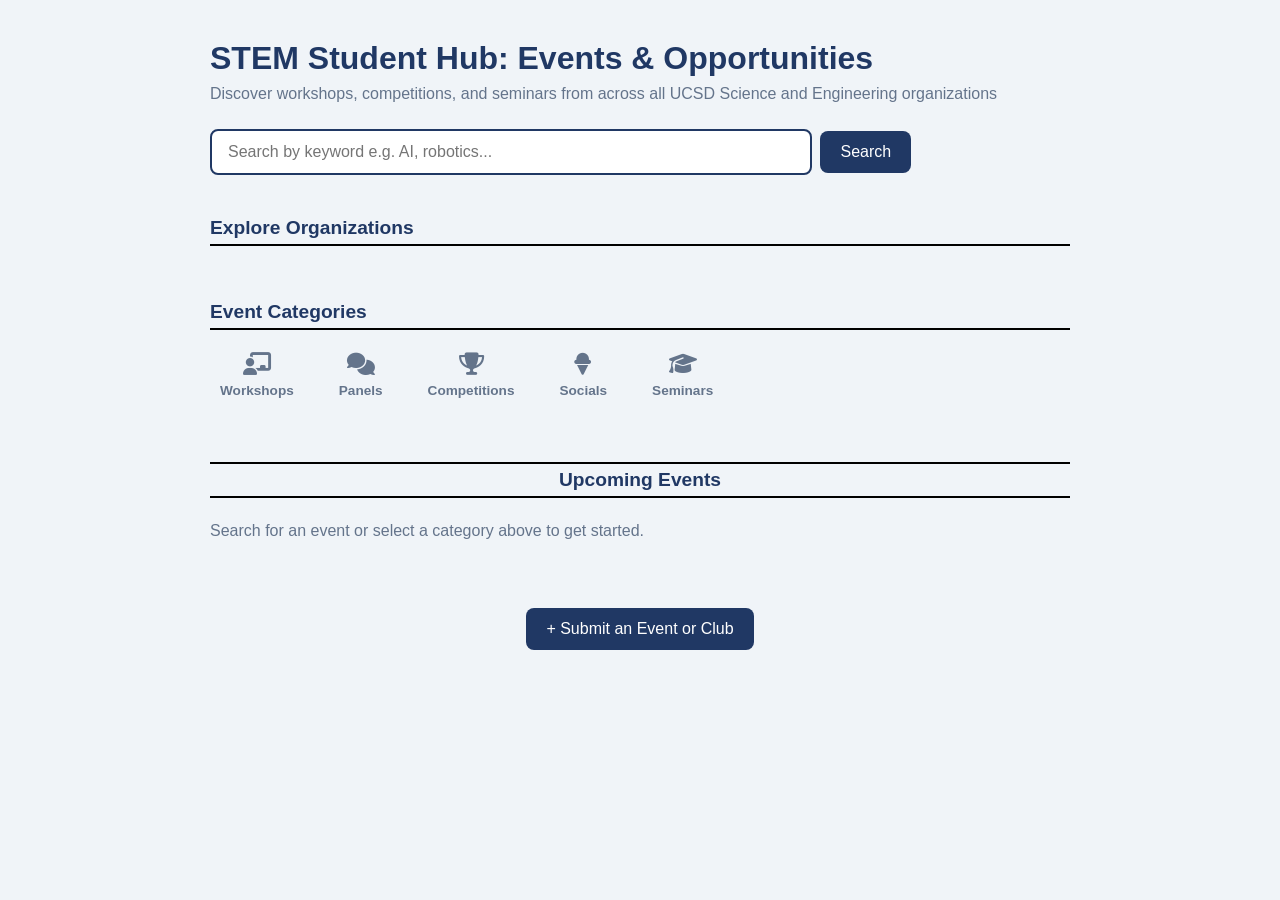
<file: index.html>
<!doctype html>
<html lang="en">
  <head>
    <link rel="stylesheet" href="https://cdnjs.cloudflare.com/ajax/libs/font-awesome/6.4.0/css/all.min.css">
    <meta charset="UTF-8" />
    <meta name="viewport" content="width=device-width, initial-scale=1.0" />
    <title>UCSD Club Events Hub</title>
    <link rel="stylesheet" href="styles.css" />
  </head>
  <body>
    <div class="search-section">
      <h1>STEM Student Hub: Events & Opportunities</h1>
      <p>
        Discover workshops, competitions, and seminars from across all UCSD
        Science and Engineering organizations
      </p>

      <div class="search-bar-row">
        <input
          type="text"
          id="searchInput"
          placeholder="Search by keyword e.g. AI, robotics..."
        />
        <button onclick="searchEvents()">Search</button>
      </div>
    </div>

    <div class="section-container">
      <h3 class="section-title">Explore Organizations</h3>
      <div class="club-chips-row" id="clubChipsRow"></div>
    </div>

    <div class="section-container">
      <h3 class="section-title">Event Categories</h3>
      <div class="category-tabs-row">
        <div class="category-tab" onclick="filterEvents('workshop')">
          <i class="fa-solid fa-chalkboard-user"></i>
          <span>Workshops</span>
        </div>
        <div class="category-tab" onclick="filterEvents('panel')">
          <i class="fa-solid fa-comments"></i>
          <span>Panels</span>
        </div>
        <div class="category-tab" onclick="filterEvents('competition')">
          <i class="fa-solid fa-trophy"></i>
          <span>Competitions</span>
        </div>
        <div class="category-tab" onclick="filterEvents('social')">
          <i class="fa-solid fa-ice-cream"></i>
          <span>Socials</span>
        </div>
        <div class="category-tab" onclick="filterEvents('seminar')">
          <i class="fa-solid fa-graduation-cap"></i>
          <span>Seminars</span>
        </div>
      </div>
    </div>

    <div class="section-container">
      <h3 class="event-section-title">Upcoming Events</h3>
      <div id="results"></div>
    </div>
    <!-- Submit Button -->
<div style="text-align: center; margin: 40px 0;">
    <button onclick="openModal()">+ Submit an Event or Club</button>
</div>

<!-- Modal Overlay -->
<div id="submitModal" style="display:none; position:fixed; top:0; left:0; width:100%; height:100%; background:rgba(0,0,0,0.5); z-index:1000; overflow-y:auto;">
    <div style="background:white; max-width:600px; margin:40px auto; padding:40px; border-radius:16px;">
        
        <h2 style="color:#203864; margin-bottom:8px;">Submit to UCSD Club Hub</h2>
        <p style="margin-bottom:24px;">Add an event or register your club.</p>

        <!-- Toggle -->
        <div style="margin-bottom:24px;">
            <button onclick="showTab('event')" id="eventTab">Submit Event</button>
            <button onclick="showTab('club')" id="clubTab">Register Club</button>
        </div>

        <!-- Event Form -->
        <div id="eventForm">
            <select id="s_club_name" style="width:100%; padding:12px; margin-bottom:12px; border:2px solid #203864; border-radius:8px;">
                <option value="">Select Club</option>
            </select>
            <input id="s_event_name" placeholder="Event Name" style="width:100%; padding:12px; margin-bottom:12px; border:2px solid #203864; border-radius:8px;">
            <textarea id="s_description" placeholder="Description" style="width:100%; padding:12px; margin-bottom:12px; border:2px solid #203864; border-radius:8px; height:80px;"></textarea>
            <input id="s_venue" placeholder="Venue" style="width:100%; padding:12px; margin-bottom:12px; border:2px solid #203864; border-radius:8px;">
            <label style="font-size:0.85rem; color:#203864;">Start Date & Time</label>
            <input id="s_start_date" type="date" style="width:48%; padding:12px; margin-bottom:12px; border:2px solid #203864; border-radius:8px;">
            <input id="s_start_time" type="time" style="width:48%; padding:12px; margin-bottom:12px; border:2px solid #203864; border-radius:8px; float:right;">
            <label style="font-size:0.85rem; color:#203864;">End Date & Time</label>
            <input id="s_end_date" type="date" style="width:48%; padding:12px; margin-bottom:12px; border:2px solid #203864; border-radius:8px;">
            <input id="s_end_time" type="time" style="width:48%; padding:12px; margin-bottom:12px; border:2px solid #203864; border-radius:8px; float:right;">
            <select id="s_event_type" style="width:100%; padding:12px; margin-bottom:12px; border:2px solid #203864; border-radius:8px;">
                <option value="">Event Type</option>
                <option value="workshop">Workshop</option>
                <option value="panel">Panel</option>
                <option value="seminar">Seminar</option>
                <option value="competition">Competition</option>
                <option value="social">Social</option>
            </select>
            <input id="s_submitter_name" placeholder="Your Name" style="width:100%; padding:12px; margin-bottom:12px; border:2px solid #203864; border-radius:8px;">
            <input id="s_submitter_email" placeholder="Your Email" style="width:100%; padding:12px; margin-bottom:12px; border:2px solid #203864; border-radius:8px;">
            <button onclick="submitEvent()" style="width:100%;">Submit Event</button>
        </div>

        <!-- Club Form -->
        <div id="clubForm" style="display:none;">
            <input id="c_name" placeholder="Club Name" style="width:100%; padding:12px; margin-bottom:12px; border:2px solid #203864; border-radius:8px;">
            <textarea id="c_description" placeholder="Description" style="width:100%; padding:12px; margin-bottom:12px; border:2px solid #203864; border-radius:8px; height:80px;"></textarea>
            <select id="c_category" style="width:100%; padding:12px; margin-bottom:12px; border:2px solid #203864; border-radius:8px;">
                <option value="">Select Category</option>
                <option value="Artificial Intelligence">Artificial Intelligence</option>
                <option value="Cybersecurity">Cybersecurity</option>
                <option value="Robotics">Robotics</option>
                <option value="Data Science">Data Science</option>
                <option value="Computer Science">Computer Science</option>
                <option value="Entrepreneurship">Entrepreneurship</option>
                <option value="Diversity in Tech">Diversity in Tech</option>
            </select>
            <input id="c_website" placeholder="Website URL" style="width:100%; padding:12px; margin-bottom:12px; border:2px solid #203864; border-radius:8px;">
            <input id="c_instagram" placeholder="Instagram URL" style="width:100%; padding:12px; margin-bottom:12px; border:2px solid #203864; border-radius:8px;">
            <input id="c_discord" placeholder="Discord Invite Link" style="width:100%; padding:12px; margin-bottom:12px; border:2px solid #203864; border-radius:8px;">
            <input id="c_contact_name" placeholder="Contact Name" style="width:100%; padding:12px; margin-bottom:12px; border:2px solid #203864; border-radius:8px;">
            <input id="c_contact_email" placeholder="Contact Email" style="width:100%; padding:12px; margin-bottom:12px; border:2px solid #203864; border-radius:8px;">
            <button onclick="submitClub()" style="width:100%;">Register Club</button>
        </div>

        <button onclick="closeModal()" style="width:100%; margin-top:12px; background:#64748b;">Cancel</button>
    </div>
</div>
    <script src="script.js"></script>
  </body>
</html>
</file>
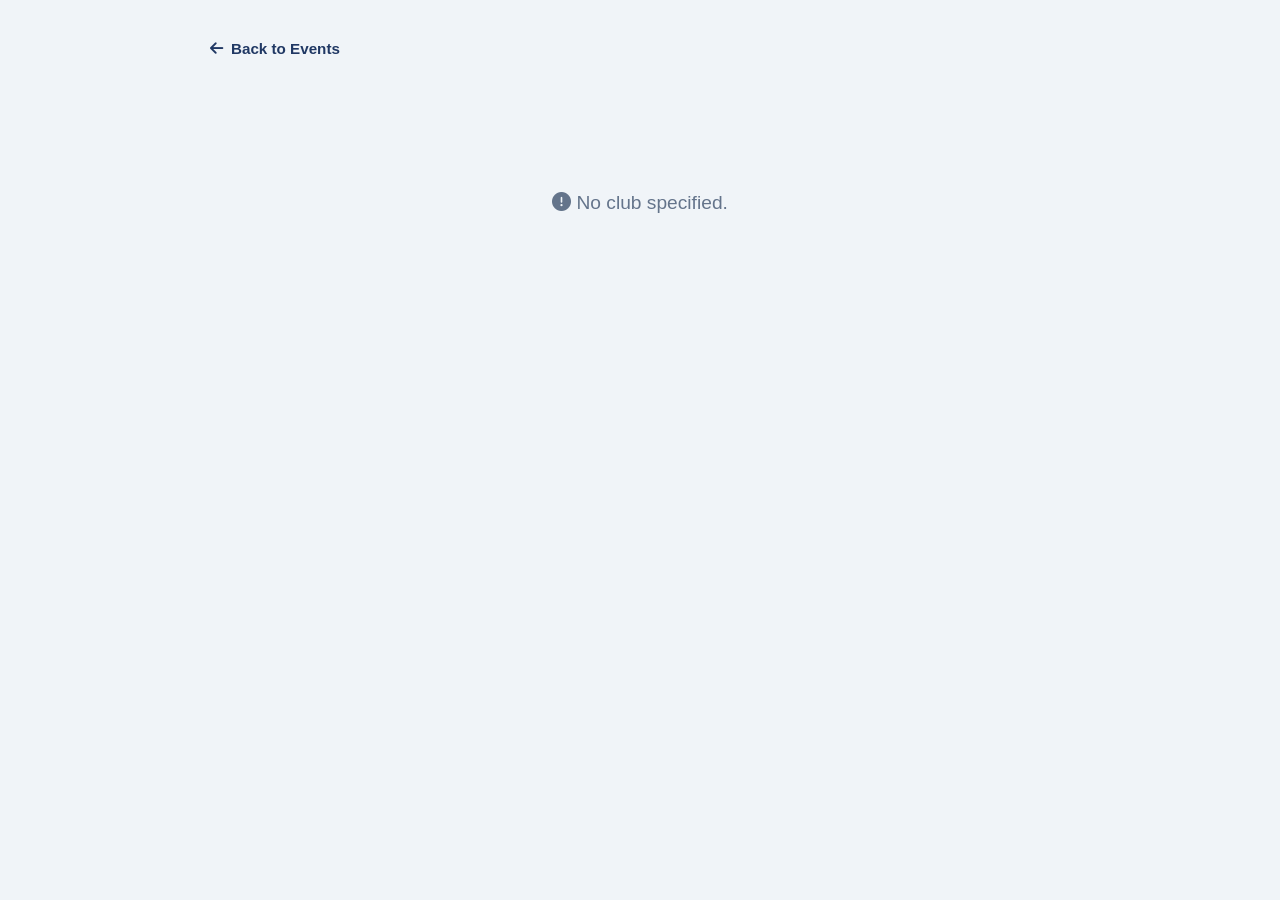
<file: club.html>
<!doctype html>
<html lang="en">
  <head>
    <meta charset="UTF-8" />
    <meta name="viewport" content="width=device-width, initial-scale=1.0" />
    <title>Club Info</title>
    <link
      rel="stylesheet"
      href="https://cdnjs.cloudflare.com/ajax/libs/font-awesome/6.4.0/css/all.min.css"
    />
    <link rel="stylesheet" href="styles.css" />
  </head>
  <body>
    <div class="dashboard-container">
      <header class="profile-nav">
        <a href="index.html" class="back-link">
          <i class="fa-solid fa-arrow-left"></i> Back to Events
        </a>
      </header>

      <div id="club-info">
        <div class="loading-state">
          <i class="fa-solid fa-circle-notch fa-spin"></i> Fetching club
          details...
        </div>
      </div>
    </div>
    <script src="club.js"></script>
  </body>
</html>
</file>
<file: styles.css>
:root {
  --white-color-bg: white;
  --black-color-bg: black;
  --ucsd-blue-color-bg: #203864;
  --dark-blue-color-hover: #182b49;
  --homepage-background: #f0f4f8;
  --text-black-color: #1a1a2e;
  --text-gray-color: #64748b;
  --ucsd-gold-color: #c69214;
  --discord-color: #5865f2;
  --discord-color-hover: #4752c4;
}

* {
  margin: 0;
  padding: 0;
  box-sizing: border-box;
  font-family: "Segoe UI", sans-serif;
}

body {
  background-color: var(--homepage-background);
  color: var(--text-black-color);
  font-family:
    -apple-system, BlinkMacSystemFont, "Segoe UI", Roboto, sans-serif;
  padding: 40px 20px;
  max-width: 900px;
  margin: 0 auto;
}

h1 {
  font-size: 2rem;
  color: var(--ucsd-blue-color-bg);
  margin-bottom: 8px;
}

p {
  color: var(--text-gray-color);
  margin-bottom: 24px;
}
input {
  width: 70%;
  padding: 12px 16px;
  border: 2px solid var(--ucsd-blue-color-bg);
  border-radius: 8px;
  font-size: 1rem;
  outline: none;
}

button {
  padding: 12px 20px;
  background-color: var(--ucsd-blue-color-bg);
  color: var(--white-color-bg);
  border: none;
  border-radius: 8px;
  font-size: 1rem;
  cursor: pointer;
  margin: 4px;
}
button:hover {
  background-color: var(--dark-blue-color-hover);
}

#filters {
  margin: 24px 0;
}

#results {
  display: flex;
  flex-wrap: wrap;
  gap: 16px;
  margin-top: 24px;
}

.card {
  background: var(--white-color-bg);
  border-radius: 12px;
  padding: 20px;
  width: calc(50% - 8px);
  box-shadow: 0 2px 8px rgba(0, 0, 0, 0.1);
}

.card h3 {
  color: var(--ucsd-blue-color-bg);
  margin-bottom: 8px;
}

.card p {
  font-size: 0.9rem;
  margin-bottom: 6px;
}

.tag {
  display: inline-block;
  background: #e8f0fe;
  color: var(--ucsd-blue-color-bg);
  padding: 4px 10px;
  border-radius: 20px;
  font-size: 0.8rem;
  margin-bottom: 12px;
}

.calendar-btn {
  background-color: var(--dark-blue-color-hover);
  color: var(--white-color-bg);
  padding: 8px 14px;
  border-radius: 6px;
  border: none;
  cursor: pointer;
  font-size: 0.85rem;
  margin-top: 8px;
}

/* Quick CSS to split the empty lower canvas into a beautiful balance */
.dashboard-layout {
  display: grid;
  grid-template-columns: 3fr 1fr; /* 75% events feed, 25% sidebar */
  gap: 30px;
  margin-top: 40px;
  width: 100%;
  max-width: 1200px;
}

.dashboard-container {
  max-width: 1100px;
  margin: 0 auto;
}

.section-title {
  color: var(--ucsd-blue-color-bg);
  font-size: 1.2rem;
  margin-bottom: 15px;
  border-bottom: 2px solid var(--black-color-bg);
  padding-bottom: 5px;
}

.section-container {
  margin-top: 40px;
  width: 100%;
  max-width: 900px;
  margin-bottom: 25px;
}

.club-list-container {
  display: flex;
  flex-wrap: wrap;
  gap: 12px;
  background-color: yellow;
}

/* --- STYLE 1: SLEEK CLUB CHIPS --- */
.club-chips-row {
  display: flex;
  flex-wrap: wrap;
  gap: 12px;
}

.club-tag {
  align-items: center;
  text-align: center;
  gap: 8px;
  padding: 8px 16px;
  background-color: transparent;
  color: var(--ucsd-blue-color-bg);
  border: 1.5px solid rgba(24, 43, 73, 0.25);
  border-radius: 20px;
  font-size: 0.9rem;
  font-weight: 600;
  cursor: pointer;
  transition: all 0.2s ease-in-out;
}

.club-tag i {
  font-size: 0.85rem;
  color: var(--ucsd-gold-color); /* UCSD Gold icon accent */
}

.club-tag:hover {
  border-color: var(--dark-blue-color-hover);
  background-color: rgba(24, 43, 73, 0.04);
  transform: translateY(-1px);
}

/* --- STYLE 2: MODERN VISUAL CATEGORIES --- */
.category-tabs-row {
  display: flex;
  gap: 25px;
  border-bottom: 1px solid transparent;
  padding-bottom: 15px;
}

.category-tab {
  display: flex;
  flex-direction: column;
  align-items: center;
  gap: 8px;
  cursor: pointer;
  padding: 8px 10px;
  position: relative;
  color: var(--text-gray-color); /* Clean gray for inactive states */
  transition: all 0.2s ease;
}

.category-tab i {
  font-size: 1.4rem; /* Prominent icon layout */
  transition: transform 0.2s ease;
}

.category-tab span {
  font-size: 0.85rem;
  font-weight: 600;
}

/* Modern Minimalist Active/Hover Effects */
.category-tab:hover {
  color: var(--dark-blue-color-hover); /* Shifts to Navy on hover */
}

.category-tab:hover i {
  transform: translateY(-3px); /* Subtle playful lift */
}

/* Adds an elegant indicator bar under the active tab */
.category-tab:hover::after {
  content: "";
  position: absolute;
  bottom: -17px;
  left: 0;
  width: 100%;
  height: 3px;
  background-color: var(
    --ucsd-gold-color
  ); /* Premium UCSD Gold underline anchor */
  border-radius: 2px;
}

.event-section-title {
  color: var(--ucsd-blue-color-bg);
  font-size: 1.2rem;
  margin-bottom: 15px;
  border-top: 2px solid var(--black-color-bg);
  border-bottom: 2px solid var(--black-color-bg);
  padding-bottom: 5px;
  padding-top: 5px;
  text-align: center;
}

.back-link {
  display: block;
  margin-bottom: 30px;
}

/* Nav Header Link */
.profile-nav {
  margin-bottom: 25px;
}

.back-link {
  display: inline-flex;
  align-items: center;
  gap: 8px;
  color: var(--ucsd-blue-color-bg);
  text-decoration: none;
  font-weight: 600;
  font-size: 0.95rem;
  transition: transform 0.2s ease;
}

.back-link:hover {
  transform: translateX(-4px);
  color: var(--ucsd-gold-color);
}

.club-hero {
  background: linear-gradient(135deg, #182b49 0%, #0c182a 100%);
  border-radius: 16px;
  padding: 45px;
  color: var(--white-color-bg);
  margin-bottom: 30px;
  box-shadow: 0 10px 25px rgba(24, 43, 73, 0.12);
  position: relative;
  overflow: hidden;
}

.club-hero::after {
  content: "";
  position: absolute;
  top: 0;
  right: 0;
  bottom: 0;
  left: 0;
  opacity: 0.07;
  background-image: radial-gradient(circle, #ffffff 1px, transparent 1px);
  background-size: 20px 20px;
}

.hero-content {
  display: flex;
  align-items: center;
  gap: 25px;
  position: relative;
  z-index: 2;
}

.club-badge-avatar {
  width: 75px;
  height: 75px;
  background-color: var(--ucsd-blue-color-bg);
  border: 2px solid var(--ucsd-gold-color); /* UCSD Gold Crest Ring */
  border-radius: 50%;
  display: flex;
  justify-content: center;
  align-items: center;
  font-size: 1.8rem;
  color: var(--ucsd-gold-color);
}

.hero-text h1 {
  font-size: 2.3rem;
  font-weight: 700;
  margin: 0 0 8px 0;
  letter-spacing: -0.5px;
  color: var(--white-color-bg);
}

.club-category-tag {
  background-color: rgba(198, 146, 20, 0.2);
  color: #ffcd00;
  padding: 5px 14px;
  border-radius: 20px;
  font-size: 0.8rem;
  font-weight: 700;
  text-transform: uppercase;
  letter-spacing: 0.8px;
}

/* Two Column Content Blueprint */
.profile-grid {
  display: grid;
  grid-template-columns: 2fr 1fr;
  gap: 25px;
}

@media (max-width: 768px) {
  .profile-grid {
    grid-template-columns: 1fr;
  }
}

/* Sleek White Dashboard Cards */
.profile-card {
  background-color: var(--white-color-bg);
  border-radius: 14px;
  padding: 30px;
  margin-bottom: 25px;
  box-shadow: 0 4px 12px rgba(0, 0, 0, 0.02);
  border: 1px solid #e2e8f0;
}

.profile-card h3 {
  color: var(--ucsd-blue-color-bg);
  font-size: 1.1rem;
  font-weight: 700;
  margin-top: 0;
  margin-bottom: 18px;
  text-transform: uppercase;
  letter-spacing: 0.5px;
  display: flex;
  align-items: center;
  gap: 10px;
  border-bottom: 2px solid #f1f5f9;
  padding-bottom: 10px;
}

.club-description {
  font-size: 1.05rem;
  line-height: 1.65;
  color: var(--text-gray-color);
  margin: 0;
}

/* Modern Connection Action Buttons */
.social-links-container {
  display: flex;
  flex-direction: column;
  gap: 12px;
}

.social-btn {
  display: flex;
  align-items: center;
  justify-content: center;
  gap: 10px;
  padding: 12px;
  border-radius: 8px;
  text-decoration: none;
  font-weight: 600;
  font-size: 0.95rem;
  transition: all 0.2s ease;
}

.web-btn {
  background-color: var(--ucsd-blue-color-bg);
  color: var(--white-color-bg);
}

.web-btn:hover {
  background-color: var(--dark-blue-color-hover);
}

.ig-btn {
  background-color: #f8fafc;
  color: #475569;
  border: 1px solid #cbd5e1;
}

.ig-btn:hover {
  background-color: #f1f5f9;
  color: #0f172a;
}

.discord-btn {
  background-color: var(--discord-color);
  color: var(--white-color-bg);
}

.discord-btn:hover {
  background-color: var(--discord-color-hover);
}

/* Meta Contact Block Labels */
.meta-label {
  font-size: 0.75rem;
  text-transform: uppercase;
  letter-spacing: 0.5px;
  color: #94a3b8;
  margin: 15px 0 2px 0;
  font-weight: 700;
}

.meta-value {
  font-weight: 600;
  color: var(--ucsd-blue-color-bg);
  margin: 0 0 10px 0;
  font-size: 1rem;
}

.email-link {
  display: inline-flex;
  align-items: center;
  gap: 8px;
  color: #00629b;
  text-decoration: none;
  font-weight: 600;
}

.email-link:hover {
  text-decoration: underline;
}

/* Loading Placeholder State Layout */
.loading-state {
  text-align: center;
  padding: 80px 0;
  font-size: 1.2rem;
  color: #64748b;
  font-weight: 500;
}
</file>
